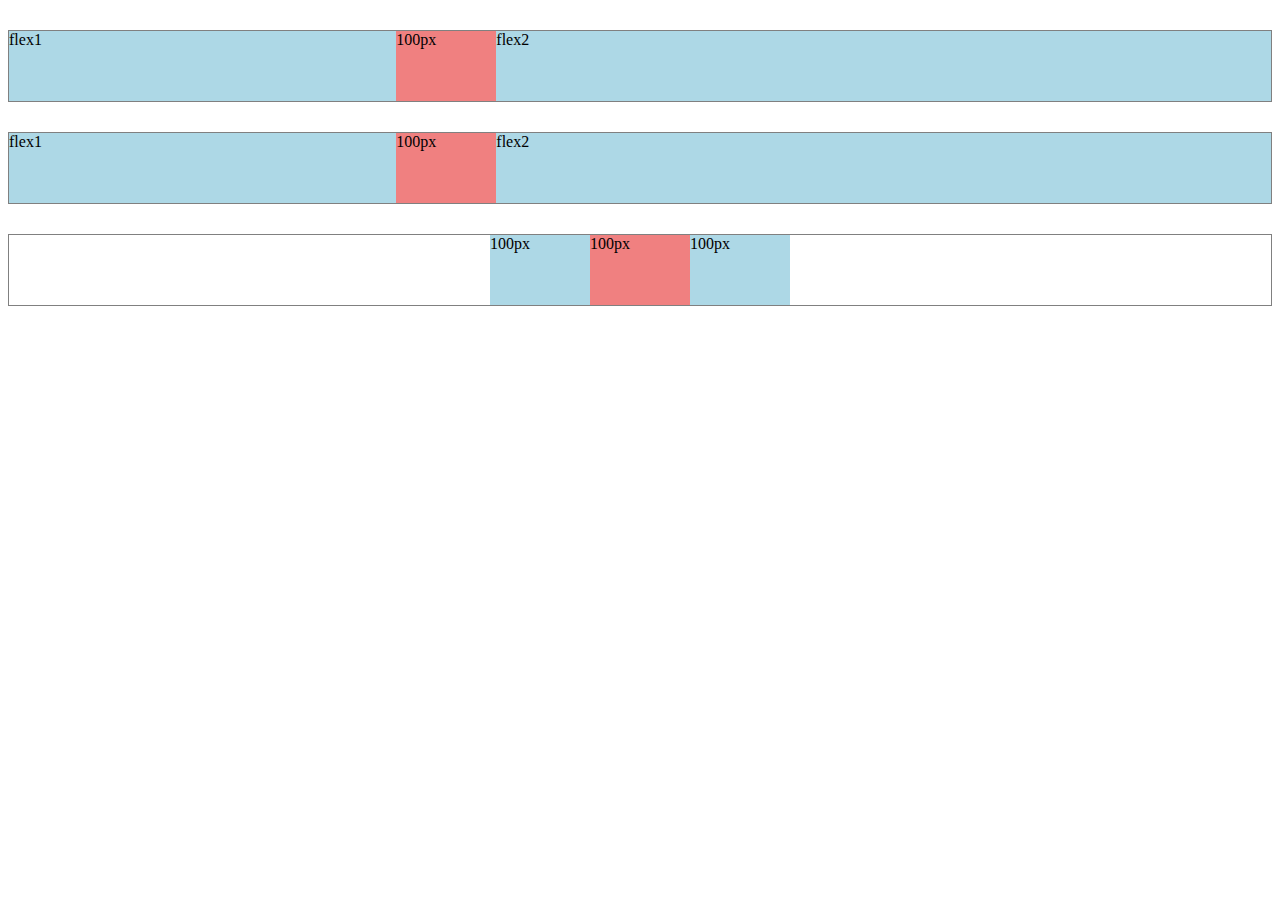
<file: flexbox.html>
<!DOCTYPE html>
<html>
    <head>
      <title>Flexbox practice</title>
    </head>
    <body>
        <div style="
        margin-top:30px;
        height: 70px;
        border-width:1px;
        border-style:solid;
        border-color : gray;
        margin-top: 30px;

        display: flex;
        flex-direction: row;
        justify-content: center;"
      
        ">
            <div style="background-color: lightblue; flex: 1;">
                flex1
            </div>
            <div style="background-color: lightcoral; width: 100px;">
                100px
            </div>
            <div style="background-color: lightblue; flex: 2;">
                flex2
            </div>
        </div>
       





        <div style="
        margin-top:30px;
        height: 70px;
        border-width:1px;
        border-style:solid;
        border-color : gray;
        margin-top: 30px;

        display: flex;
        flex-direction: row;
        justify-content: center;"
      
        ">
            <div style="background-color: lightblue; flex: 1;">
                flex1
            </div>
            <div style="background-color: lightcoral; width: 100px;">
                100px
            </div>
            <div style="background-color: lightblue; flex: 2;">
                flex2
            </div>
        </div>

        <div style="
        margin-top:30px;
        height: 70px;
        border-width:1px;
        border-style:solid;
        border-color : gray;
        margin-top: 30px;

        display: flex;
        flex-direction: row;
        justify-content: center;"
      
        ">
            <div style="background-color: lightblue; width: 100px;">
                100px
            </div>
            <div style="background-color: lightcoral; width: 100px;">
                100px
            </div>
            <div style="background-color: lightblue;  width: 100px;">
                100px
            </div>
        </div>
       
        
        
        
    </body>
</html>
</file>
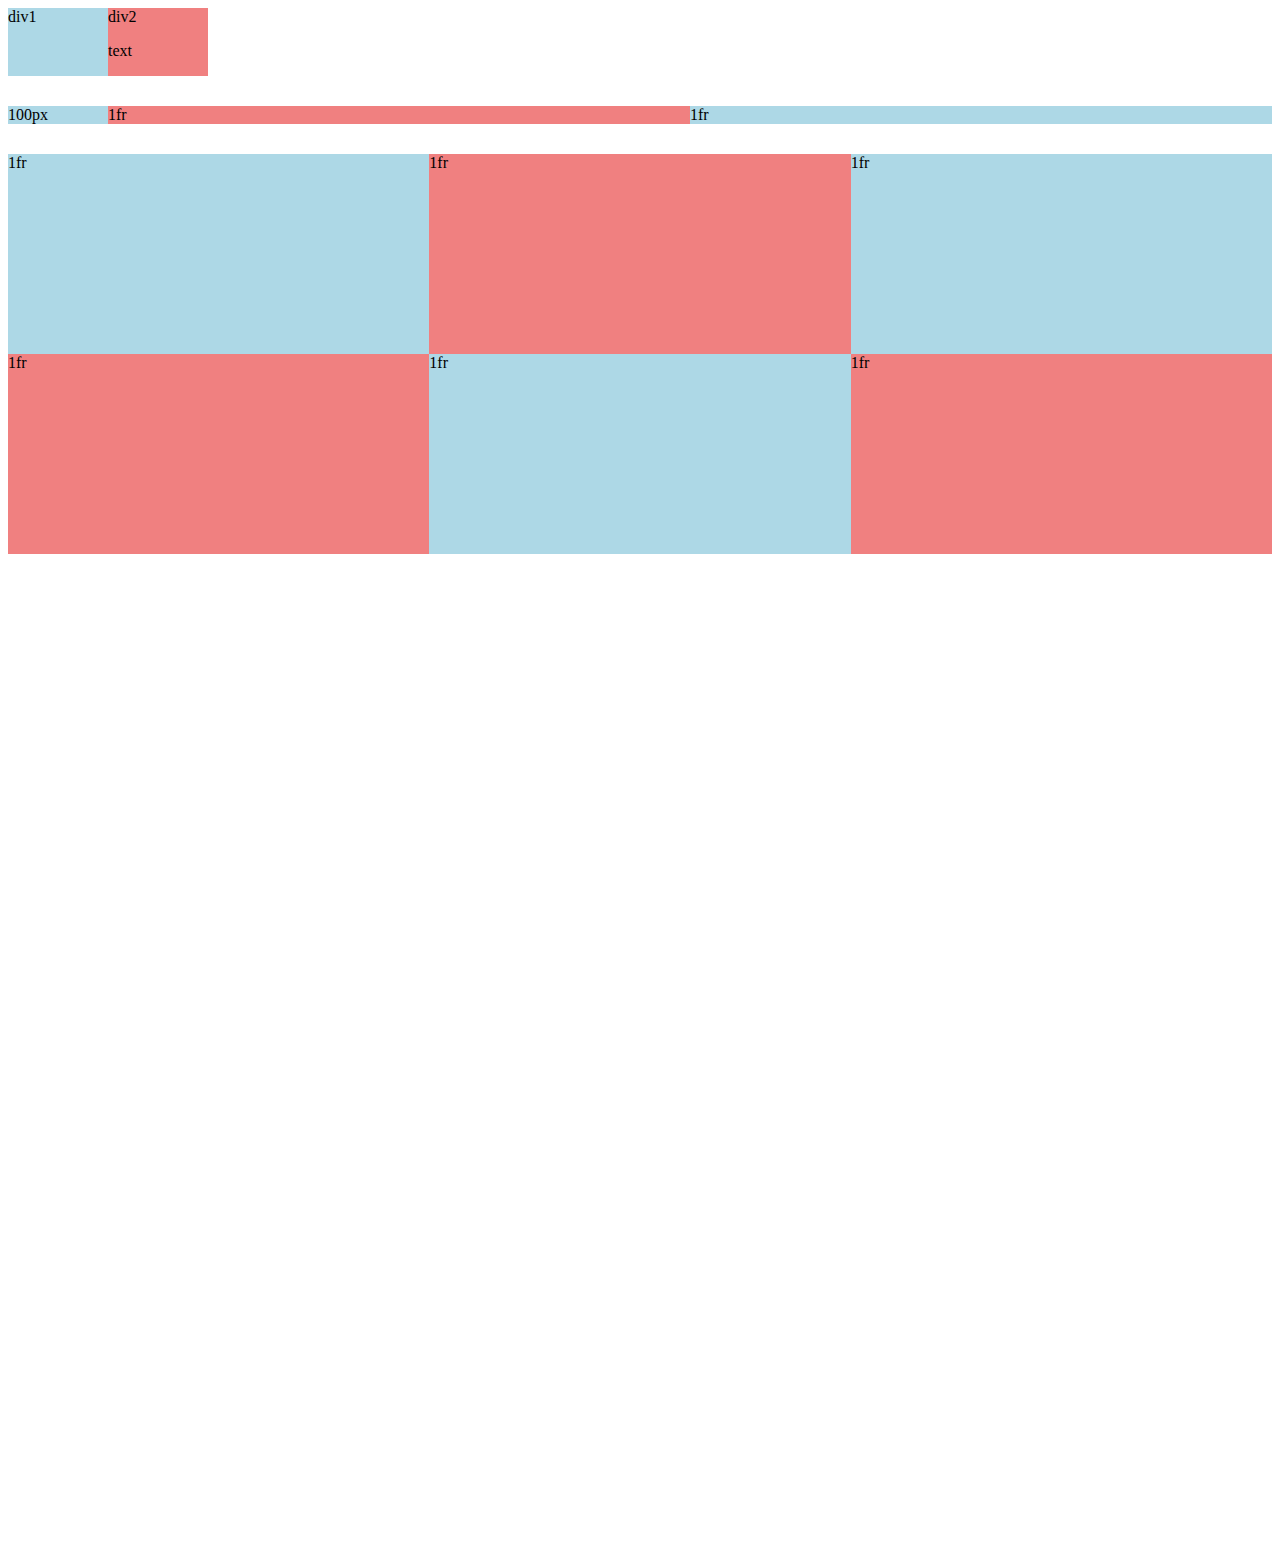
<file: grid.html>
<!DOCTYPE html>
<html>
    <head>
        <title>Grid practice</title>
    </head>
    <body style="padding-bottom: 1000px;">
        <div style="
            display: grid;
            grid-template-columns: 100px 100px;
            ">
            <div style="background-color: lightblue;">
               div1
            </div>
            <div style="background-color: lightcoral;">
                div2
                <p>
                    text
                </p>
            </div>
        </div>
        
        <div style="
            display: grid;
            grid-template-columns: 100px 1fr 1fr ;
            margin-top: 30px;
            ">
            <div style="background-color: lightblue;">
            100px
            </div>
            <div style="background-color: lightcoral;">
                1fr
            </div>
            <div style="background-color: lightblue;">
                1fr
            </div>
    </div>

    <div style="
    margin-top: 30px;
            display: grid;
            grid-template-columns: 1fr 1fr 1fr;
            ">
            <div style="background-color: lightblue; height: 200px;">
               1fr
            </div>
            <div style="background-color: lightcoral;  height: 200px;">
                1fr
            </div>
            <div style="background-color: lightblue;  height: 200px;">
                1fr
            </div>
            <div style="background-color: lightcoral;  height: 200px;">
                1fr
            </div>
            <div style="background-color: lightblue;  height: 200px;">
                1fr
            </div>
            <div style="background-color: lightcoral;  height: 200px;">
                1fr
            </div>
            
        </div>
        
    </body>
</html>
</file>
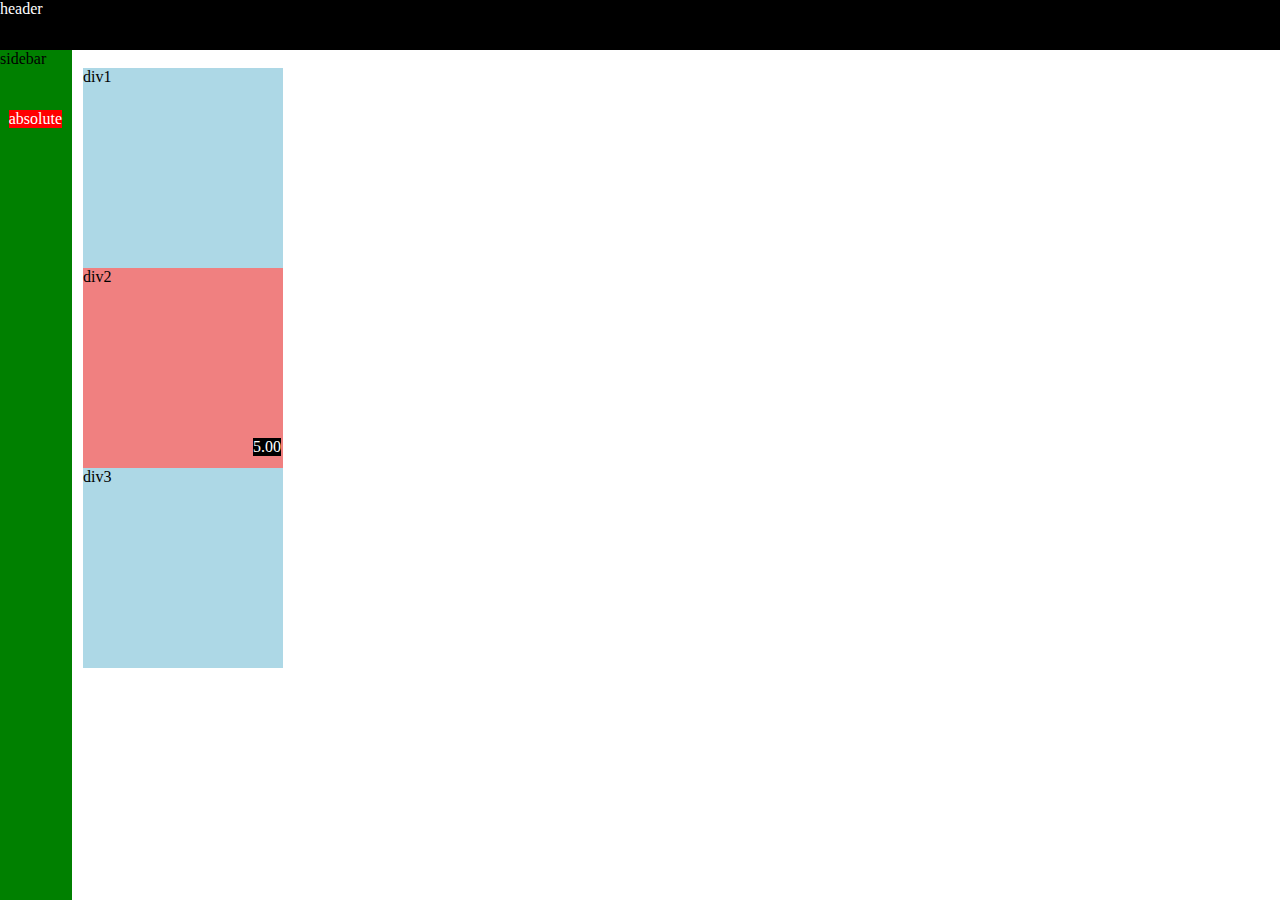
<file: position.html>
<!DOCTYPE html>
<html>
    <head>
        <title>Position Practice</title>

    </head>
    <body style="height: 300px; padding-top: 60px; padding-left: 75px;">
        <div style="background-color: black; color: white;
        position: fixed; 
        top: 0px;
        left: 0px;
        right: 0px;
        height: 50px;" class="header"> 
        header
        </div>
        <div class="sidebar" style="
        background-color: green;
        position: fixed;
        top: 50px;
        left: 0;
        bottom:0;
        width: 72px;
        ">
            sidebar
            <div style="
            position: absolute;
            background-color: red;
            color: white;
            top: 60px;
            right: 10px ;
            ">
                absolute
            </div>
    
        </div>
      

        <div style="background-color: lightblue;
        height: 200px;
        width: 200px;
        position: static;">
        div1
        </div>
        <div style="background-color: lightcoral;
        z-index: 1;
        height: 200px;
        width: 200px;
        position: relative;">
        div2
        <div style="
        position: absolute;
        background-color: black;
        color: white;
        bottom: 12px;
        right: 2px;
        ">
            5.00
        </div>
        </div>
          <div style="background-color: lightblue;
        height: 200px;
        width: 200px;">
        div3
        </div>
    </body>
</html>
</file>
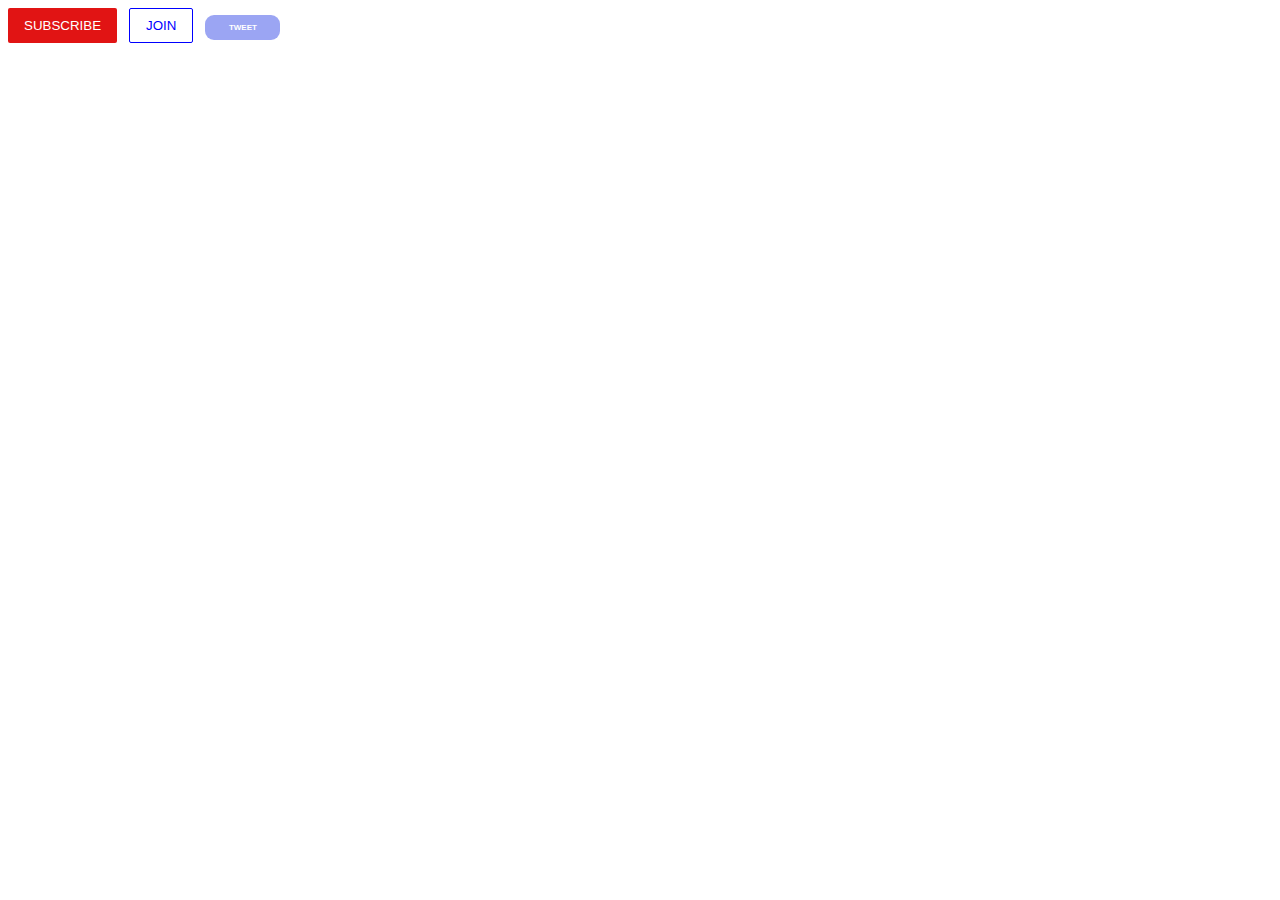
<file: htmlexercise/buttons.html>
<!DOCTYPE html>
<html>
    <head>
        <title>Button practice</title>
        <link rel="stylesheet" href="style/button.css">




    </head>
    <body>
        <button class="sub">
            SUBSCRIBE
        </button>
        <button class="join">
            JOIN
        </button>
        <button class="tweet">
        TWEET
        
        </button>
    </body>
</html>
</file>
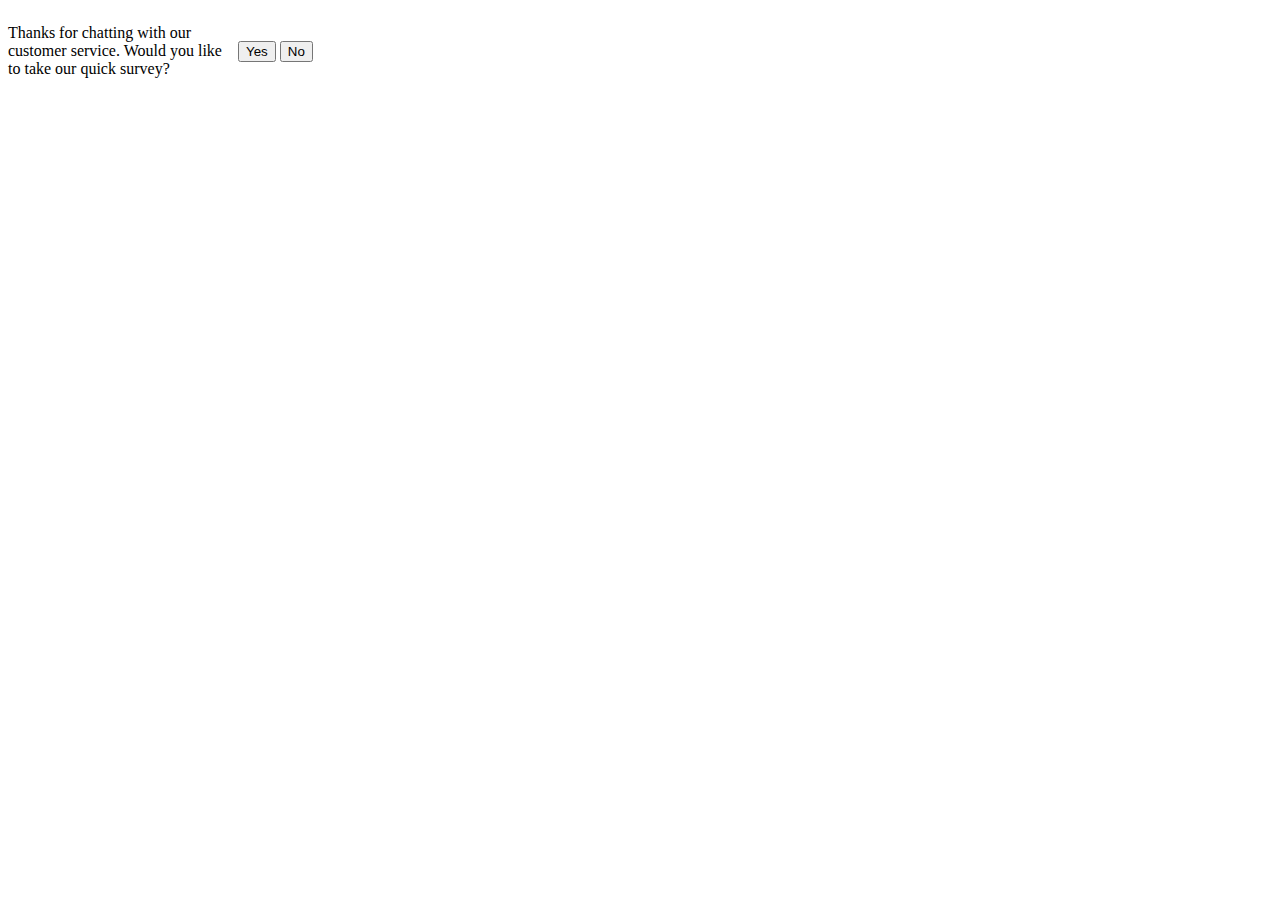
<file: htmlexercise/lesson8.html>
<!DOCTYPE html>
<html>
    <head>
        <style>
            .cont{
                align-items: center;
                display: flex;
            }
            
            .text-desc{
                width: 230px;
                display: inline-block;
              
               
            }
            .butt{
                display: inline-block;
                vertical-align: middle;
            }
            
            
            
        </style>
    </head>
    <body>
        <div class="cont">
            <p class="text-desc">Thanks for chatting with our customer service.
                Would you like to take our quick survey?
            </p>
            <div class="butt">
                <button class="yes">Yes</button>
                <button class="no">No</button>
            </div>
            

        </div>
     
      
    </body>
</html>
</file>
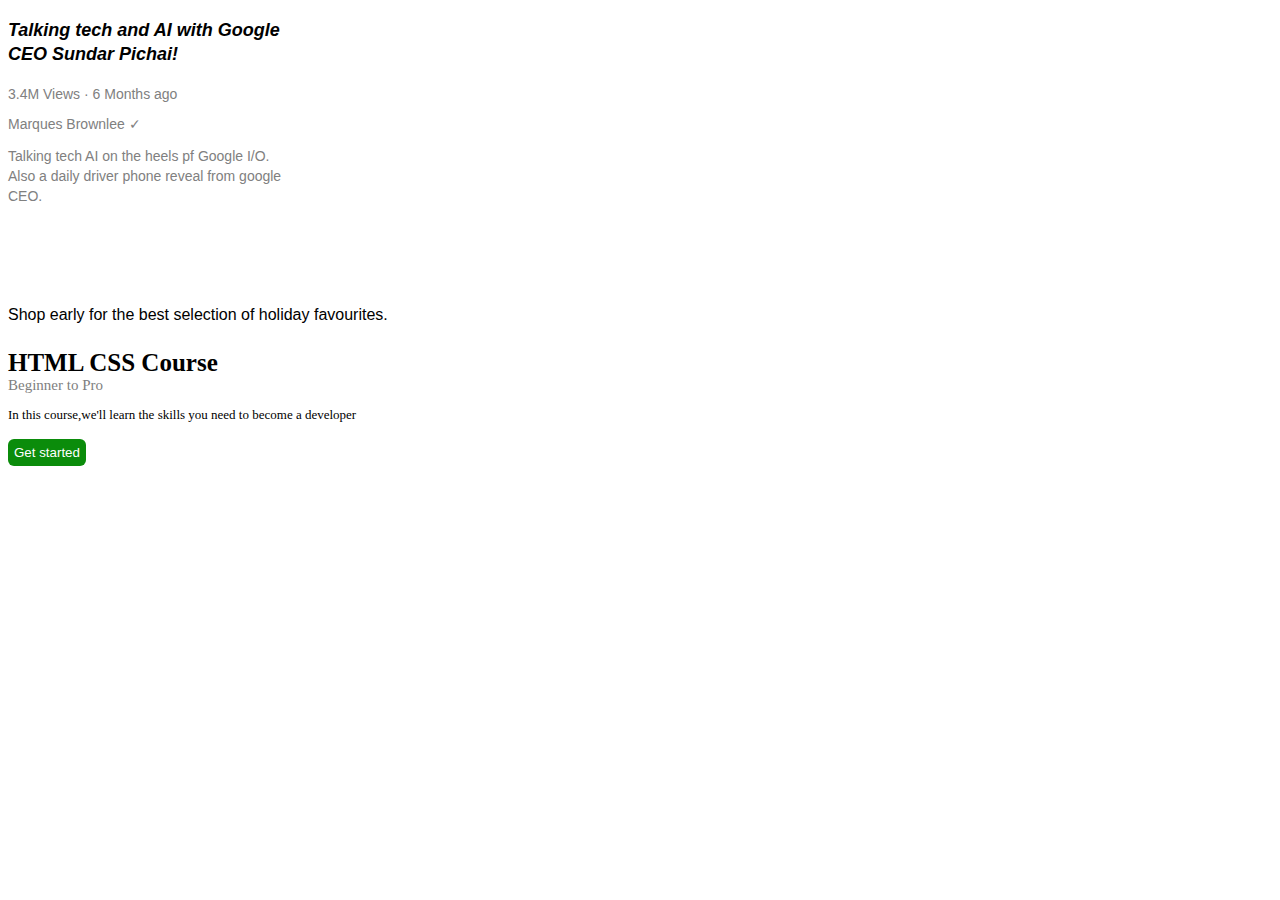
<file: htmlexercise/text.html>
<!DOCTYPE html>
<html>
    <head>
        <link rel="stylesheet" href="style/text.css">
    </head>
    <body>
        <p class="video-title">Talking tech and AI with Google CEO Sundar Pichai!</p>
<p class="video-stats">
    3.4M Views &#183; 6 Months ago
</p>
<p class="video-author">
    Marques Brownlee &#10003;
</p>
<p class="video-description">Talking tech AI on the heels pf Google I/O. 
    Also a daily driver phone reveal from google CEO. 
</p>
<p class="Apple-text">
    Shop early for the best selection of holiday favourites.  <span class="span-example">Shop now &gt;</span>
</p>


<p class="html-title">HTML CSS Course</p>
<p class="html-head">Beginner to Pro</p>
<p class="html-description">In this course,we'll learn the skills you need to become a developer</p>
<button class="html-button">Get started</button>
    </body>
</html>
</file>
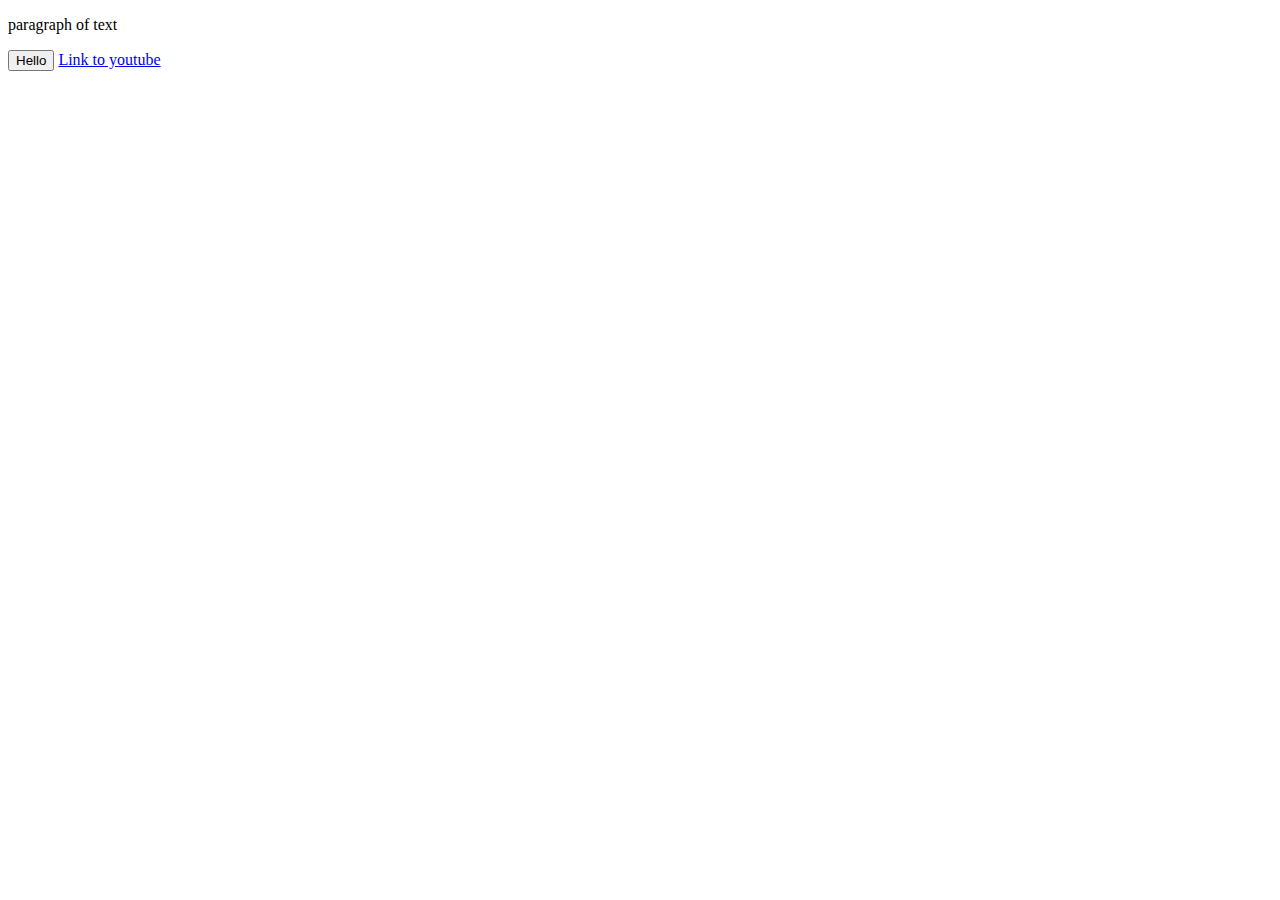
<file: htmlexercise/website.html>
<!DOCTYPE html>
<html>
    <head>
        <title>First website</title>

    </head>
    <body>
        
<p>paragraph of text </p>
<button>Hello</button>
<a href="https://youtu.be/G3e-cpL7ofc?si=t_Jajx5QaE4D3Z_H" target="_blank">Link to youtube</a>
    </body>
</html>
</file>
<file: htmlexercise/style/button.css>
.sub{
    color: white;
    background-color: rgb(225, 20, 20);
    border: none;
 
    border-radius: 2px;
    cursor: pointer;
    margin-right: 8px;
    padding-top: 10px;
    padding-bottom: 10px;
    padding-left: 16px;
    padding-right: 16px;
}
.sub:hover{
    opacity: 0.4;
}
.sub:active{
    opacity: 0.3;
}
.join{
    background-color: white;
    color: blue;
    border-color: blue;
    border-style: solid;
    border-width: 1px;
    border-radius: 2px;
    
    cursor: pointer;
    transition: background-color 0.15s, color 0.15s;
    padding-top: 9px;
    padding-bottom: 9px;
    padding-left: 16px;
    padding-right: 16px;
}
.join:hover{
    background-color:blue ;
    color: white;
}
.join:active{
    opacity: 0.7;
}
.tweet{
    background-color: #6171eca1;
    color: white;
    height: 25px;
    width:75px;
    border: none;
    border-radius: 9px;
    border-width: 3px;
    font-weight: bold;
    font-size: 8px;
    margin-left: 8px;
    transition: box-shadow 0.15s;
   
}
.tweet:hover{
    box-shadow: 5px 5px 10px rgba(0, 0, 0, 0.15);
}
</file>
<file: htmlexercise/style/text.css>
p{
    font-family: Arial;
    margin-bottom: 0;
}
.video-title{
  
    font-size: 18px;
    width: 300px;
    font-weight: bold;
    font-style: italic;
    line-height: 24px;
    margin-bottom: 20px;
}
.video-stats{
   
    font-size: 14px;
    color: gray;
    margin-top: 0;
}
.video-author{
   
    font-size: 14px;
    color: gray;
}
.video-description{
   
    font-size: 14px;
    color: gray;
    width: 280px;
    line-height: 20px;
    margin-bottom: 100px;
}
.apple-text{
    margin-bottom: 50px;
    font-size: 12px;
    background-color:  #e34140;
    color: white;
    text-align: center;
    padding-top: 18px;
    padding-bottom: 18px;
}

.span-example{
    margin-left: 12px;
    color: white;
    cursor: pointer;
}
.span-example:hover{
   
    text-decoration-line: underline;
}
.html-title{
    font-family: Verdana;
    color: black;
    font-size: 25px;
    font-weight: bold;
    margin-bottom: 0px;
}
.html-head{
    margin-top: 0px;
    font-family: Verdana;
    color: gray;
    font-size: 15px;
}
.html-description{
    font-family: Verdana;
    width: 350px;
    font-size: 13px;
    margin-bottom: 10px;
}
.html-button{
    margin-top: 6px;
    color: white;
    background-color: rgb(11, 140, 11);
    border-radius: 6px;
    border: none;
    padding-top: 6px;
    padding-bottom: 6px;
    padding-left: 6px;
    padding-right: 6px;
    
}
</file>
